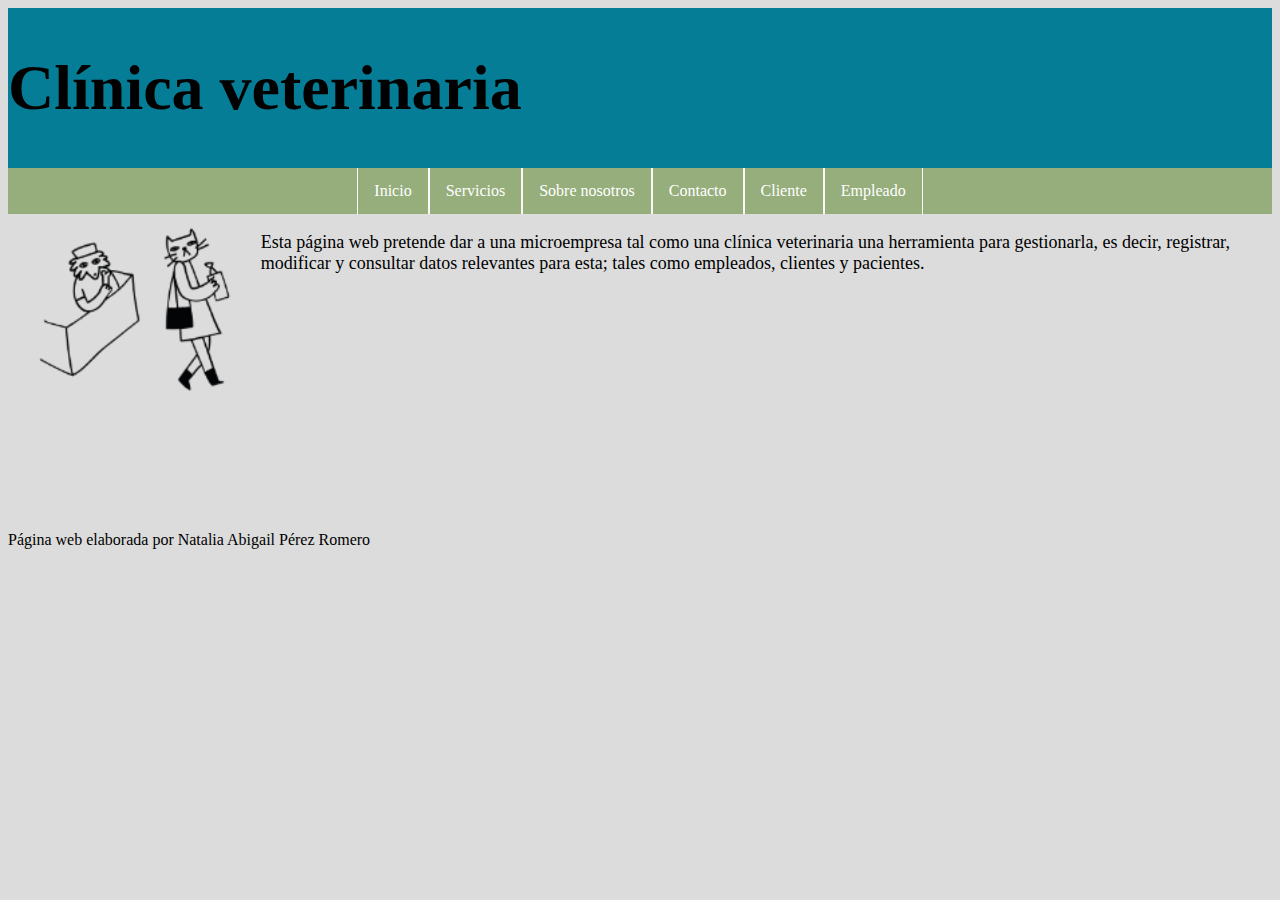
<file: index.html>
<!DOCTYPE html>
<html lang="spa" dir="ltr">
  <head>
	  <meta charset="utf-8">
	  <meta name="viewport" content="width=device-width, initial-scale=1">

    <link rel="stylesheet" href="./statics/css/index.css">
    <link rel="icon" type="image/png" sizes="32x32" href="./statics/media/favicon/logo.png">
	<title>Clínica veterinaria</title>
  </head>

  <body>

    <header>
        <h1>Clínica veterinaria<h1>
    </header>
    <nav>
        <ul>
          <li><a href="#inicio" id="start">Inicio</a></li>
          <li><a href="#servicios" id="services">Servicios</a></li>
          <li><a href="#nosotros" id="us">Sobre nosotros</a></li>
          <li><a href="#contacto" id="contact">Contacto</a></li>
          <li><a href="#cliente" id="client">Cliente</a></li>
          <li><a href="#empleado" id="emp">Empleado</a></li>
        </ul>
    </nav>

    <div id='content'>
      <img id="indexIMG" src="statics/media/index.png">
      <p>Esta página web pretende dar a una microempresa tal como una clínica veterinaria 
        una herramienta para gestionarla, es decir, registrar, modificar y consultar datos
        relevantes para esta; tales como empleados, clientes y pacientes.
      </p>
    </div>
    <footer>
      <p>Página web elaborada por Natalia Abigail Pérez Romero</p>
    </footer>
  </body>
  <script src="http://ajax.googleapis.com/ajax/libs/jquery/1.11.0/jquery.min.js"></script>
  <script src="./dynamics/js/index.js"></script>
</html>
</file>
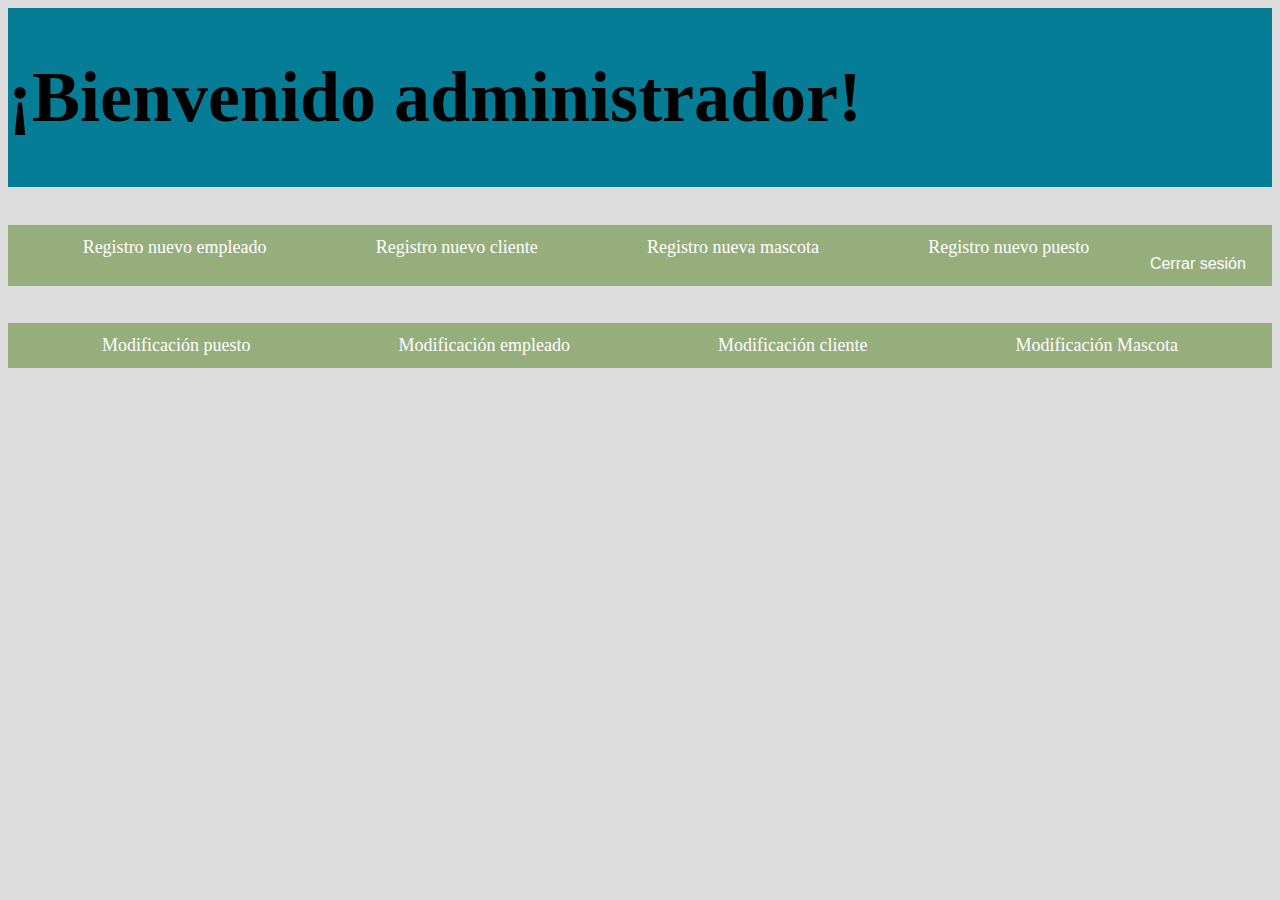
<file: templates/empleado.html>
<!DOCTYPE html>
<html>
    <head>
        <meta charset="utf-8">
        <meta name="viewport" content="width=device-width, initial-scale=1">
    
        <link rel="stylesheet" href="../statics/css/empleado.css">
        <link rel="icon" type="image/png" sizes="32x32" href="../statics/media/favicon/logo.png">
        <title>Empleado</title>
    </head>
    <body>
        <header>
            <h1>¡Bienvenido administrador!</h1>
        </header>
        <div id="contenedor">
            <div id="res">Registro nuevo empleado</div>
            <div id="res1">Registro nuevo cliente</div>
            <div id="res2">Registro nueva mascota</div>
            <div id="res3">Registro nuevo puesto</div>
            <form action='../dynamics/php/empleado.php' method='POST'>
                <button name='term'>Cerrar sesión</button>
            </form> 
        </div>
        <div id="contenedor">
            <div id="res4">Modificación puesto</div>
            <div id="res5">Modificación empleado</div>
            <div id="res6">Modificación cliente</div>
            <div id="res7">Modificación Mascota</div>
        </div>
        
    </body>
    
    <script src="http://ajax.googleapis.com/ajax/libs/jquery/1.11.0/jquery.min.js"></script>
    <script src="../dynamics/js/empleado.js"></script>
</html>
</file>
<file: statics/css/index.css>
html{
	background-color: gainsboro;
}
  header{
	background-color: #067d96;
	display: flex;
	font-size: 2em;
  }
  
  nav{
	background-color: #96ae7c;
	display: flex;
	color: white;
	height: auto;
	justify-content: center;
	margin-right: auto;
	margin-left: auto;
  }
  ul{
	  list-style-type: none;
	  margin: 0;
	  padding: 0;
	  overflow: hidden;
  }
  li{
	  display: inline;
	  float: left;
	  border-left: 1px solid snow;
	  border-right: 1px solid snow;
  }

  li a {
    display: block;
    color: white;
    text-align: center;
    padding: 14px 16px;
    text-decoration: none;
}
label{
    padding: auto;
    margin-top: 4%;
    margin-bottom: 4em;
    margin-left: 2em;
    margin-right: 2em;
}
input,select,option {
    width: 50%;
    padding: 7px 15px;
    margin: 8px 0;
    box-sizing: border-box;
  }

#content {
	align-content: center;
	font-size: large;
	font-family: 'Times New Roman', Times, serif;
	text-justify: auto;
	padding: auto;
	margin-bottom: 10%;
  }

#indexIMG {
	width: 20%;
  	height: auto;
	border-radius: 40%;
	float: left;
}
</file>
<file: statics/css/empleado.css>
html {
    background-color: gainsboro;
    font-family: 'Times New Roman', Times, serif;
    font-size: large;
}

header {
    background-color: #067d96;
    display: flex;
    font-size: 2em;
}

div#contenedor {
    border-color: whitesmoke;
    background-color: #96ae7c;
    display: flex;
    color: white;
    height: auto;
    text-align: center;
    margin-top: 3%;
    margin-left: auto;
    margin-right: auto;
    padding: 12px 20px;
}

div[id^="res"] {
    border-color: whitesmoke;
    background-color: #96ae7c;
    display: flex;
    color: white;
    height: auto;
    text-align: center;
    margin-left: auto;
    margin-right: auto;
}

button {
    border: white;
    background-color: #96ae7c;
    display: flex;
    color: white;
    height: auto;
    margin-top: 15%;
    margin-left: auto;
    font-size: medium;
}
</file>
